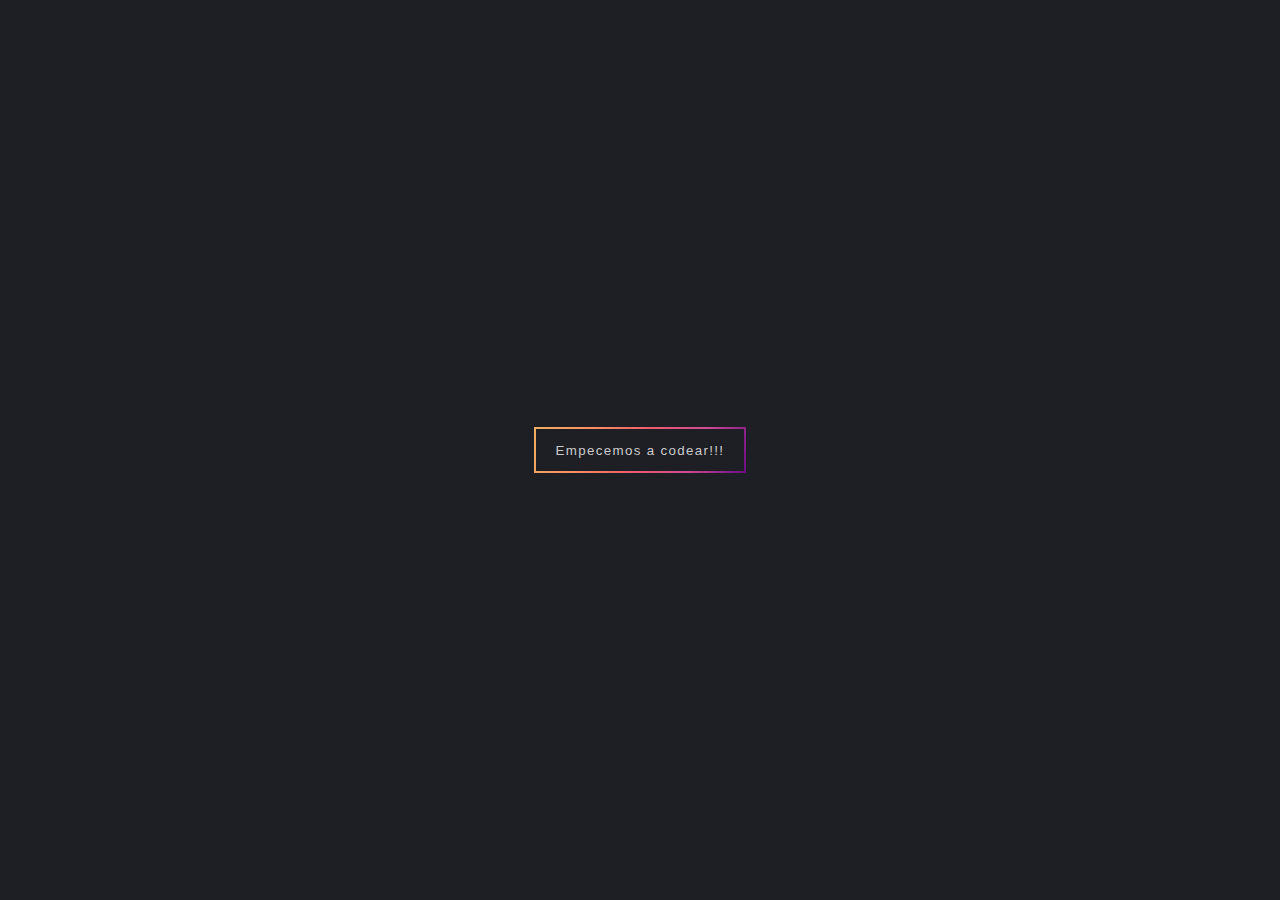
<file: primer/index.html>
<!DOCTYPE html>
<html lang="es">
<head>
    <meta charset="UTF-8">
    <meta name="viewport" content="width=device-width, initial-scale=1.0">
    <link rel="preconnect" href="https://fonts.googleapis.com">
<link rel="preconnect" href="https://fonts.gstatic.com" crossorigin>
<link href="https://fonts.googleapis.com/css2?family=Roboto:ital,wght@0,100..900;1,100..900&display=swap" rel="stylesheet">
    <link rel="stylesheet" href="index.css">
    <title>Botón</title>
</head>
<body>
    <div class="container">
        <div class="button-border">
            <button type="button" class="button">
                Empecemos a codear!!!
            </button>
        </div>
    </div>
    
</body>
</html>
</file>
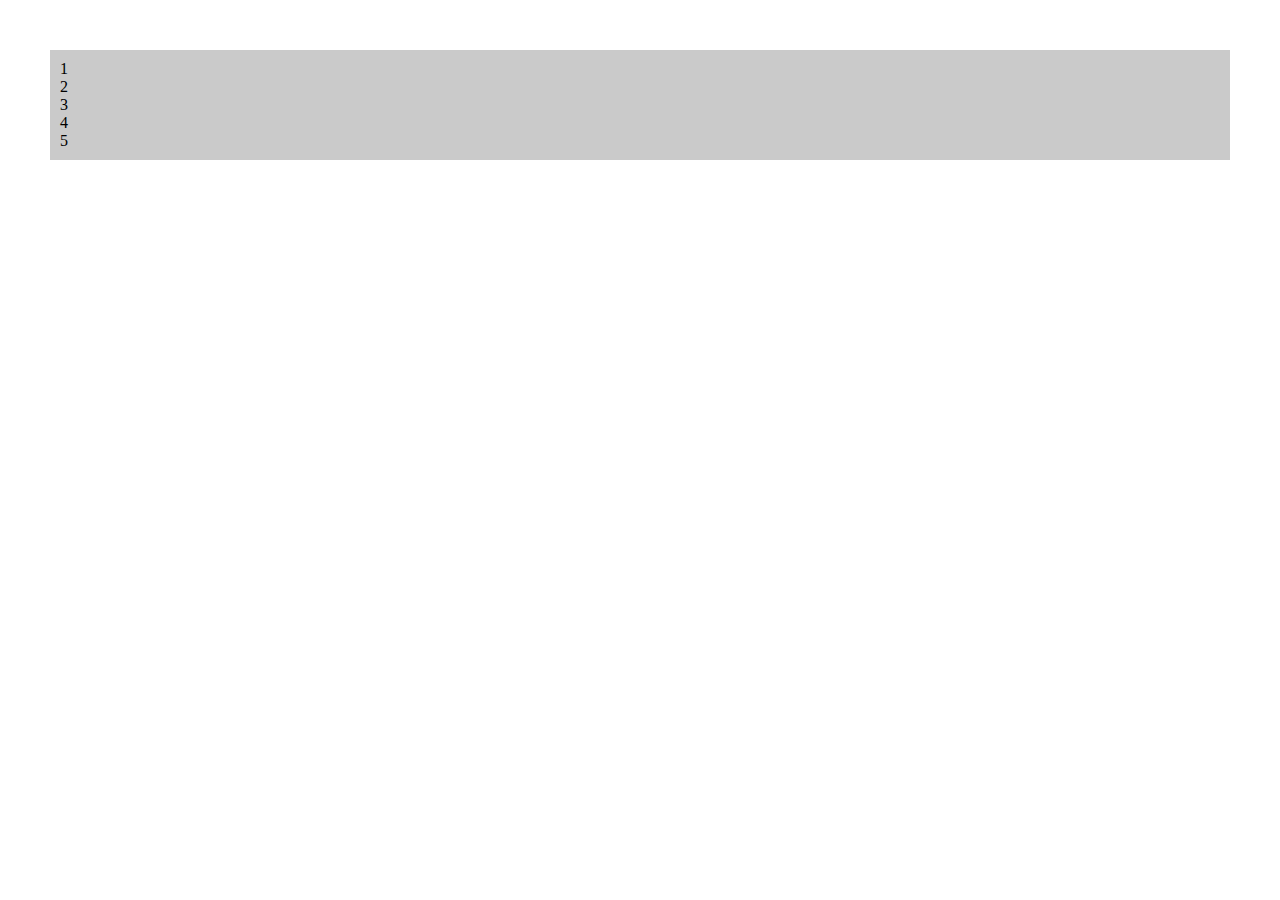
<file: flex/flex.html>
<!DOCTYPE html>
<html lang="en">
<head>
    <meta charset="UTF-8">
    <meta name="viewport" content="width=device-width, initial-scale=1.0">
    <link rel="stylesheet" href="style.css">
    <title>Document</title>
</head>
<body>
    <div class="container">
        <div class="items-1 item">1</div>
        <div class="items-2 item">2</div>
        <div class="items-3 item">3</div>
        <div class="items-4 item">4</div>
        <div class="items-5 item">5</div>
    </div>
    
</body>
</html>
</file>
<file: primer/index.css>
html, body{
    margin: 0;
    padding: 0;
    background-color: var(--body-bg);
    font-family: var(--font-family);
}


:root{
    --font-family: 'Karla', sans-serif;
    --body-bg: #1e1f25;
    --btn-color: #cbcbcb;
    --btn-color-hover: #fff;
    --grad-color1:#eeaf61;
    --grad-color2:#fb9062;
    --grad-color3:#ee5d6c;
    --grad-color4:#ce4993;
    --grad-color5:#6a0d83;
}
.container{
    display: flex;
    justify-content: center;
    align-items: center;
    height: 100vh;
}
.button-border{
    background:linear-gradient(115deg, #eeaf61, #fb9062, #ee5d6c,#ce4993, #6a0d83);
    padding: 2px;
}
.button{
    border: none;
    background: var(--body-bg);
    color: var(--btn-color);
    padding: 1em 1.5em;
    font-family: inherit;
    letter-spacing: .1em;    
    /*otra opcion es la siguiente
    border-image:linear-gradient(115deg, #eeaf61, #fb9062, #ee5d6c,#ce4993, #6a0d83);
    border-image-slice:1;*/
       
}

.button-border:hover{
    background:linear-gradient(230deg, #eeaf61, #fb9062, #ee5d6c,#ce4993, #6a0d83);
}

.button-border:hover .button{
    color: var(--btn-color-hover);
    padding: 1.1em, 1.6em;
}
</file>
<file: flex/style.css>
*{
    margin: 0;
    padding: 0;
    box-sizing: border-box;
}

.container{
    background-color: #cacaca;
    padding: 10px;
    margin: 50px;
}
</file>
